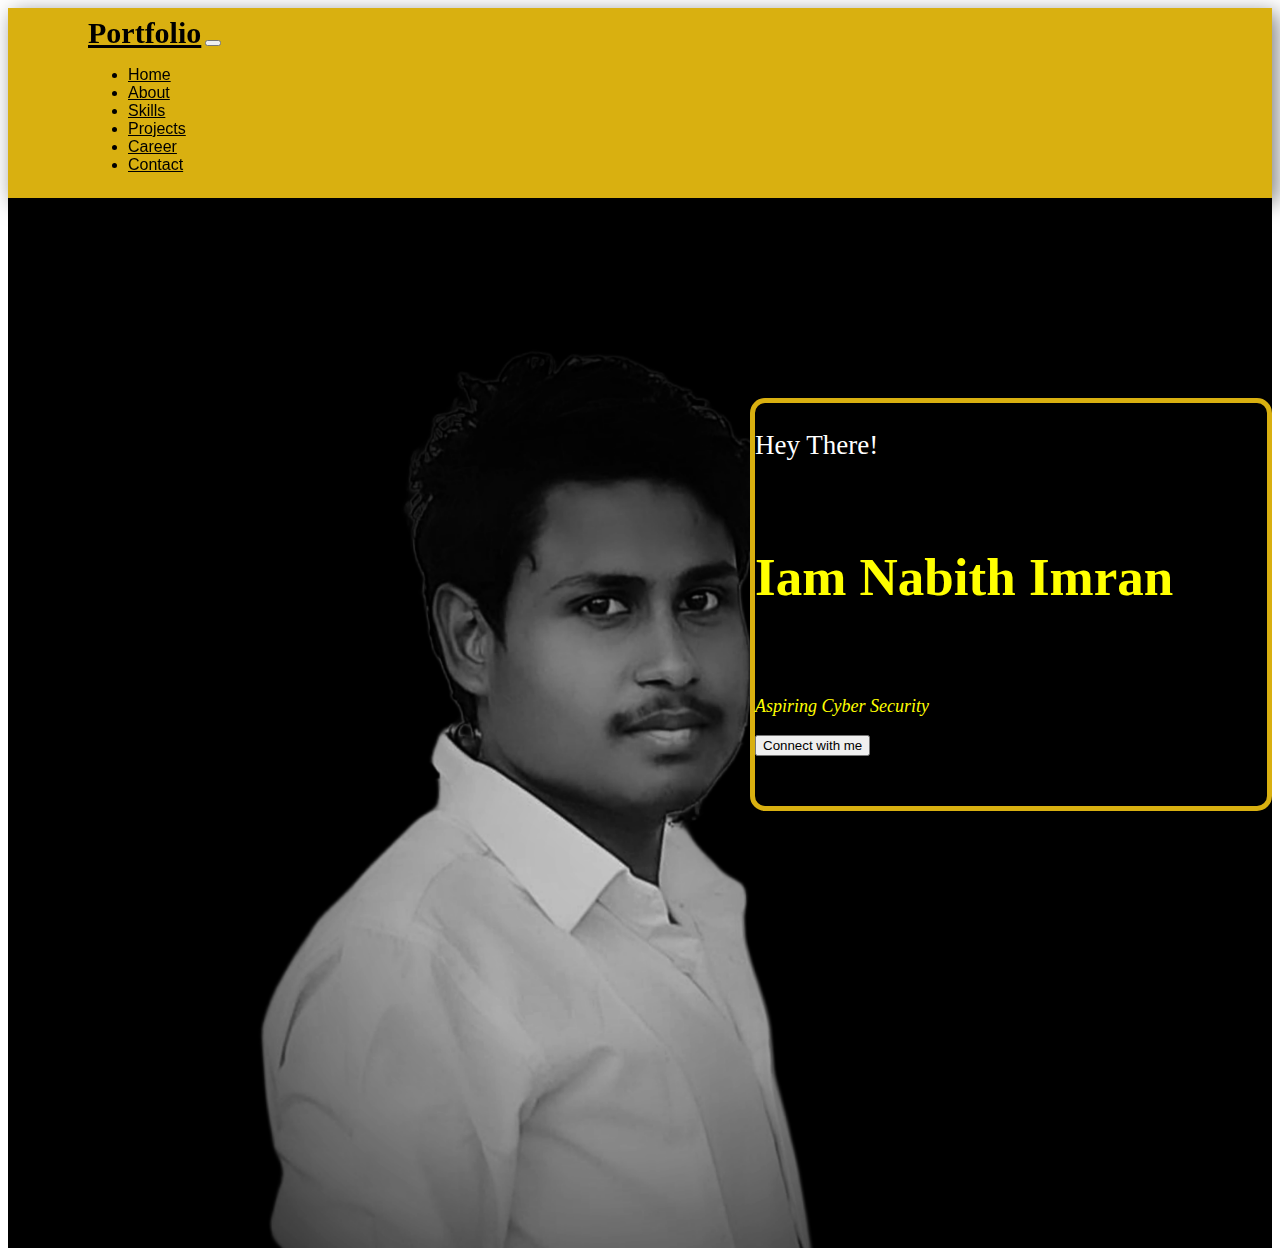
<file: index.html>
<!DOCTYPE html>
<html lang="en">

<head>
    <meta charset="UTF-8">
    <meta name="viewport" content="width=device-width, initial-scale=1.0">
    <title>Nabith Imran</title>
    <link href="https://cdn.jsdelivr.net/npm/bootstrap@5.3.2/dist/css/bootstrap.min.css" rel="stylesheet"
        integrity="sha384-T3c6CoIi6uLrA9TneNEoa7RxnatzjcDSCmG1MXxSR1GAsXEV/Dwwykc2MPK8M2HN" crossorigin="anonymous">
    <link rel="stylesheet" href="portfolio.css" />
    <style>
        .banner {
    background-color: #D9B010;
    background-image: url(Assets/Images/nabith.png);
    padding: 200px 0;
    background-size: cover;
    background-repeat: no-repeat;
    height: 650px;
}
    </style>
</head>


<body>
    <nav class="navbar navbar-expand-lg navbar-light " id="navbar">
        <div class="container-fluid">
            <a class="navbar-brand" href="#">Portfolio</a>
            <button style="color: #D9B010;" class="navbar-toggler" type="button" data-bs-toggle="collapse"
                data-bs-target="#navbarSupportedContent" aria-expanded="false">
                <span class="navbar-toggler-icon"></span>
            </button>
            <div class="collapse navbar-collapse" id="navbarSupportedContent">
                <ul class="navbar-nav ms-auto gap-3 fs-6">
                    <li class="nav-item">
                        <a class="nav-link active" aria-current="page" href="index.html">Home</a>
                    </li>
                    <li class="nav-item">
                        <a class="nav-link" href="About.html">About</a>
                    </li>
                    <li class="nav-item">
                        <a class="nav-link" href="Skills.html">Skills</a>
                    </li>
                    <li class="nav-item">
                        <a class="nav-link" href="Projects.html">Projects</a>
                    </li>
                    <li class="nav-item">
                        <a class="nav-link" href="Career.html">Career</a>
                    </li>
                    <li class="nav-item">
                        <a class="nav-link" href="contact.html">Contact</a>
                    </li>

            </div>
        </div>
    </nav>

    <section class="banner">
        <div class="container">
            <div class="row" id="name">
                <div class="col-md-6 card text-end" style="width: 32rem;">
                    <div class="card-body">
                        <p class="card-text" style="font-size: 27px; margin-bottom:-.4%; color: #FFF;">Hey There!</p>
                        <h5 class="card-title" style="font-size: 53px;">Iam Nabith Imran
                            </h5>
                        <p class="card-text" style="font-size: 18px; font-style: italic;">Aspiring Cyber Security
                        </p>
                        <a href="https://wa.me/qr/YYYICXYHFC6TL1" target="_blank"><button type="button" class="btn btn-warning">Connect with me</button></a>
                    </div>
                   
                </div>

                
            </div>
            
        </div>


    </section>

</body>

<script src="https://cdn.jsdelivr.net/npm/bootstrap@5.3.2/dist/js/bootstrap.bundle.min.js"
    integrity="sha384-C6RzsynM9kWDrMNeT87bh95OGNyZPhcTNXj1NW7RuBCsyN/o0jlpcV8Qyq46cDfL"
    crossorigin="anonymous"></script>


</html>
</file>
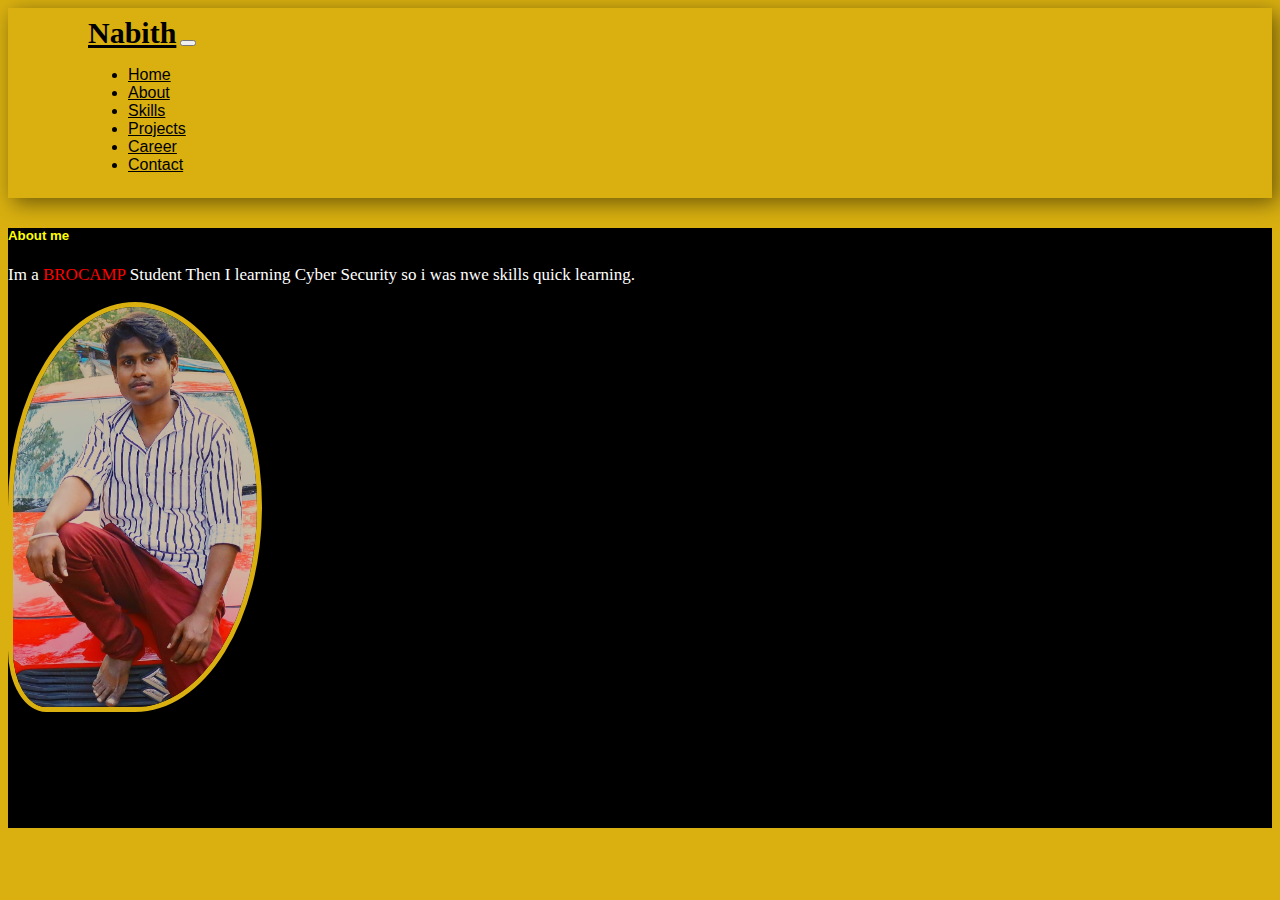
<file: About.html>
<!DOCTYPE html>
<html lang="en">

<head>
    <meta charset="UTF-8">
    <meta name="viewport" content="width=device-width, initial-scale=1.0">
    <title>Nabith Imran</title>
    <link href="https://cdn.jsdelivr.net/npm/bootstrap@5.3.2/dist/css/bootstrap.min.css" rel="stylesheet"
        integrity="sha384-T3c6CoIi6uLrA9TneNEoa7RxnatzjcDSCmG1MXxSR1GAsXEV/Dwwykc2MPK8M2HN" crossorigin="anonymous">
    <link rel="stylesheet" href="portfolio.css" />
</head>

<body style="background-color: #D9B010;">
    <nav class="navbar navbar-expand-lg navbar-light " id="navbar">
        <div class="container-fluid">
            <a class="navbar-brand" href="index.html">Nabith</a>
            <button class="navbar-toggler" type="button" data-bs-toggle="collapse"
                data-bs-target="#navbarSupportedContent" aria-expanded="false">
                <span class="navbar-toggler-icon"></span>
            </button>
            <div class="collapse navbar-collapse" id="navbarSupportedContent">
                <ul class="navbar-nav ms-auto gap-3 fs-6">
                    <li class="nav-item">
                        <a class="nav-link active" aria-current="page" href="index.html">Home</a>
                    </li>
                    <li class="nav-item">
                        <a class="nav-link" href="About.html">About</a>
                    </li>
                    <li class="nav-item">
                        <a class="nav-link" href="Skills.html">Skills</a>
                    </li>
                    <li class="nav-item">
                        <a class="nav-link" href="Projects.html">Projects</a>
                    </li>
                    <li class="nav-item">
                        <a class="nav-link" href="Career.html">Career</a>
                    </li>
                    <li class="nav-item">
                        <a class="nav-link" href="contact.html">Contact</a>
                    </li>

            </div>
        </div>
    </nav>
    <section id="bout">
        <div class="container d-flex justify-content-center align-self-center " style="height: 600px;" id="about">
            <div class="row py-5">
                <div class="col-md-6">
                    <h5 class="fs-1" style="font-weight: 600;">About me</h5>
                    
                    <p class="pt-5 mt-5" style="font-size: 17px;">Im a <span style="color: red;">BROCAMP</span> Student Then I learning
                    Cyber Security so i was nwe skills quick learning. </p>
                
                </div>

                <div class="col-md-6 d-flex justify-content-center">
                    <img src="Assets/Images/image2.jpg" class="img-fluid w-55"
                        style="border-radius: 50% 50% 50% 15%; border:5px solid #D9B010 ; height: 400px;" id="sapic">
                </div>
            </div>
        </div>
    </section>


</body>
<script src="https://cdn.jsdelivr.net/npm/bootstrap@5.3.2/dist/js/bootstrap.bundle.min.js"
    integrity="sha384-C6RzsynM9kWDrMNeT87bh95OGNyZPhcTNXj1NW7RuBCsyN/o0jlpcV8Qyq46cDfL"
    crossorigin="anonymous"></script>

</html>
</file>
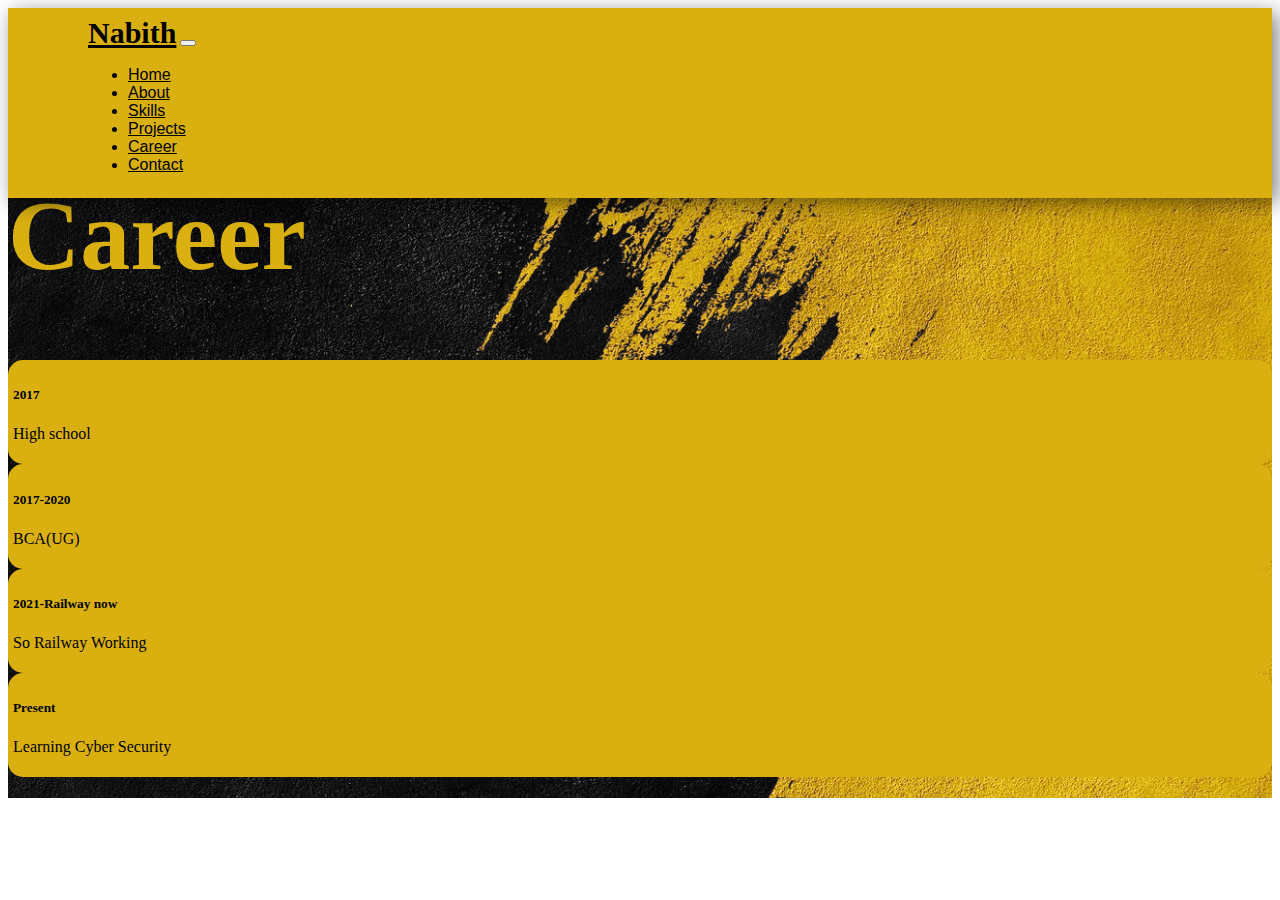
<file: Career.html>
<!DOCTYPE html>
<html lang="en">

<head>
    <meta charset="UTF-8">
    <meta name="viewport" content="width=device-width, initial-scale=1.0">
    <title>Nabith Imran</title>
    <link href="https://cdn.jsdelivr.net/npm/bootstrap@5.3.2/dist/css/bootstrap.min.css" rel="stylesheet"
        integrity="sha384-T3c6CoIi6uLrA9TneNEoa7RxnatzjcDSCmG1MXxSR1GAsXEV/Dwwykc2MPK8M2HN" crossorigin="anonymous">
    <link rel="stylesheet" href="portfolio.css" />
</head>

<body>

    <nav class="navbar navbar-expand-lg navbar-light " id="navbar">
        <div class="container-fluid">
            <a class="navbar-brand" href="index.html">Nabith</a>
            <button class="navbar-toggler" type="button" data-bs-toggle="collapse"
                data-bs-target="#navbarSupportedContent" aria-expanded="false">
                <span class="navbar-toggler-icon"></span>
            </button>
            <div class="collapse navbar-collapse" id="navbarSupportedContent">
                <ul class="navbar-nav ms-auto gap-3 fs-6">
                    <li class="nav-item">
                        <a class="nav-link active" aria-current="page" href="index.html">Home</a>
                    </li>
                    <li class="nav-item">
                        <a class="nav-link" href="About.html">About</a>
                    </li>
                    <li class="nav-item">
                        <a class="nav-link" href="Skills.html">Skills</a>
                    </li>
                    <li class="nav-item">
                        <a class="nav-link" href="Projects.html">Projects</a>
                    </li>
                    <li class="nav-item">
                        <a class="nav-link" href="Career.html">Career</a>
                    </li>
                    <li class="nav-item">
                        <a class="nav-link" href="contact.html">Contact</a>
                    </li>

            </div>
        </div>
    </nav>            


    <section id="reer">
        <div class="container" style="height: 620px;" id="career">

            <div class="careercards">

                <div class="row row-cols-1 row-cols-md-3 g-4 py-5">
                    <div class="col">
                        <h1 id="careername">Career</h1>
                        </div>
                    </div>
            </div>
            <div>
                <div class="row row-cols-1 row-cols-md-3 g-4 py-5">
                    <div class="col">
                        <div class="card" style="background-color:#D9B010;">
                            <div class="card-body">
                                <h5 class="card-title">2017</h5>
                                <p class="card-text"> High school </p>
                            </div>
                        </div>
                    </div>
                    <div class="col">
                        <div class="card" style="background-color:#D9B010;">
                            <div class="card-body">
                                <h5 class="card-title">2017-2020</h5>
                                <p class="card-text">BCA(UG)</p>
                            </div>
                        </div>
                    </div>
                </div>
            </div>

            <div class="row row-cols-1 row-cols-md-3 g-4">
                <div class="col">
                    <div class="card" style="background-color:#D9B010;">
                        <div class="card-body">
                            <h5 class="card-title">2021-Railway now</h5>
                            <p class="card-text">So Railway Working</p>
                        </div>
                    </div>
                </div>
                <div class="col">
                    <div class="card" style="background-color:#D9B010;">
                        <div class="card-body">
                            <h5 class="card-title">Present</h5>
                            <p class="card-text">Learning Cyber Security</p>
                        </div>
                    </div>
                </div>
            </div>
    </section>
</body>
<script src="https://cdn.jsdelivr.net/npm/bootstrap@5.3.2/dist/js/bootstrap.bundle.min.js"
    integrity="sha384-C6RzsynM9kWDrMNeT87bh95OGNyZPhcTNXj1NW7RuBCsyN/o0jlpcV8Qyq46cDfL"
    crossorigin="anonymous"></script>
</html>
</file>
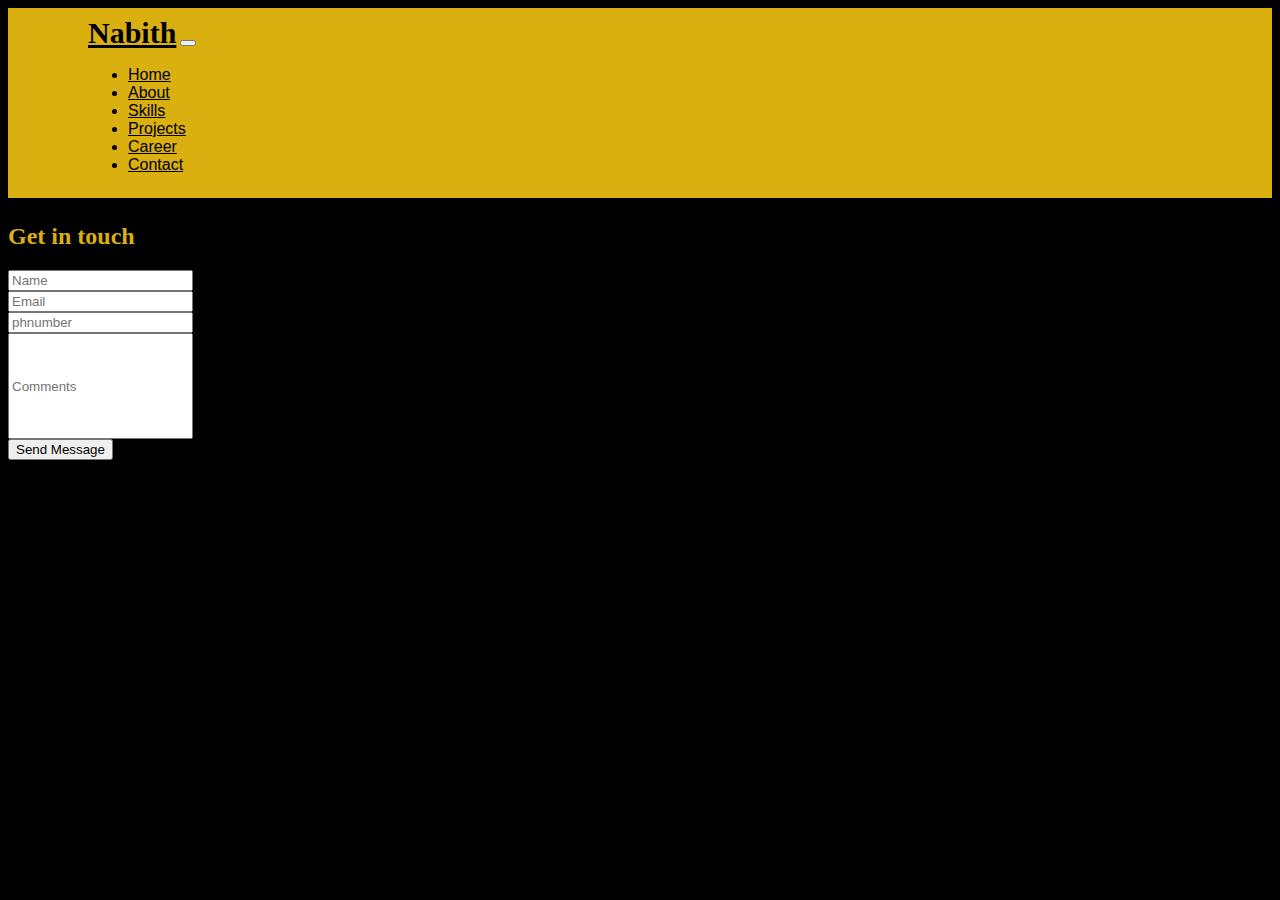
<file: contact.html>
<!DOCTYPE html>
<html lang="en">

<head>
    <meta charset="UTF-8">
    <meta name="viewport" content="width=device-width, initial-scale=1.0">
    <title>Nabith Imran</title>
    <link href="https://cdn.jsdelivr.net/npm/bootstrap@5.3.2/dist/css/bootstrap.min.css" rel="stylesheet"
        integrity="sha384-T3c6CoIi6uLrA9TneNEoa7RxnatzjcDSCmG1MXxSR1GAsXEV/Dwwykc2MPK8M2HN" crossorigin="anonymous">
    <link rel="stylesheet" href="portfolio.css" />
    <link rel="stylesheet" href="https://cdnjs.cloudflare.com/ajax/libs/font-awesome/6.5.1/css/all.min.css"
        integrity="sha512-DTOQO9RWCH3ppGqcWaEA1BIZOC6xxalwEsw9c2QQeAIftl+Vegovlnee1c9QX4TctnWMn13TZye+giMm8e2LwA=="
        crossorigin="anonymous" referrerpolicy="no-referrer" />
</head>

<body style="background-color: #000;">
    <nav class="navbar navbar-expand-lg navbar-light " id="navbar">
        <div class="container-fluid">
            <a class="navbar-brand" href="index.html">Nabith</a>
            <button class="navbar-toggler" type="button" data-bs-toggle="collapse"
                data-bs-target="#navbarSupportedContent" aria-expanded="false">
                <span class="navbar-toggler-icon"></span>
            </button>
            <div class="collapse navbar-collapse" id="navbarSupportedContent">
                <ul class="navbar-nav ms-auto gap-3 fs-6">
                    <li class="nav-item">
                        <a class="nav-link active" aria-current="page" href="index.html">Home</a>
                    </li>
                    <li class="nav-item">
                        <a class="nav-link" href="About.html">About</a>
                    </li>
                    <li class="nav-item">
                        <a class="nav-link" href="Skills.html">Skills</a>
                    </li>
                    <li class="nav-item">
                        <a class="nav-link" href="Projects.html">Projects</a>
                    </li>
                    <li class="nav-item">
                        <a class="nav-link" href="Career.html">Career</a>
                    </li>
                    <li class="nav-item">
                        <a class="nav-link" href="contact.html">Contact</a>
                    </li>
            </div>
        </div>
    </nav>

    <section id="tact">
        <div class="gtintouch">
            <div class="container rounded" style="margin-top: 2%;">
                <h2 class="text-center" style="font-family: 'Times New Roman', Times, serif; color: #D9B010;"><b>Get in
                        touch</b></h2>
                <form id="gform" method="POST"
                    action="https://sheetdb.io/api/v1/3o30qovqekkuk">

                    <div class="row">
                        <div class="col-12">
                            <div class="form-floating mb-3">
                                <input type="text" name="fname" class="form-control" id="uname" onChange="validatefname()"
                                    placeholder="Name" required>
                                <label for="fname">Name</label>
                            </div>  
                        </div>
                    </div>

                    <div class="form-floating mb-3">
                        <input type="email" name="mailaddress" class="form-control" id="emailId" onchange="validate_email()"
                            placeholder="Email" required>
                        <label for="email">Email</label>
                    </div>
                    <div class="form-floating mb-3">
                        <input type="number" name="phnum" class="form-control" id="phnumber" onchange="validatePhoneNumber()"
                            placeholder="phnumber" required>
                        <label for="phnumber">Phone Number</label>
                    </div>
                    <div class="form-floating mb-3">
                        <input class="form-control" name="usermsg" id="message" placeholder="Comments" onchange="validatemessage()"
                            style="height: 100px" required></input>
                        <label for="comments">Message</label>
                    </div>
                    <button type="submit" id="submit" onclick="validate_submit()" class="btn btn-warning">Send
                        Message</button>
                </form>
            </div>
        </div>


        <div class="smlinks">
            <a href="https://wa.me/qr/YYYICXYHFC6TL1" target="_blank"><i class="fa-brands fa-whatsapp fa-2xl"></i></a>
            <a
                href="https://www.linkedin.com/in/nabith03/" target="_blank"><i
                    class="fa-brands fa-linkedin fa-2xl"></i></i></a>
            <a href="https://x.com/Nabith77?t=NZBJ8bncWEOeHIMMDw4DxA&s=08" target="_blank"><i
                    class="fa-brands fa-x-twitter fa-2xl"></i></a>
            <a href="https://www.instagram.com/iimr_ran?igsh=ZTAxZ2FvZW9mamhh" target="_blank"><i
                    class="fa-brands fa-instagram fa-2xl"></i></a>
        </div>

    </section>


</body>
<script src="https://cdn.jsdelivr.net/npm/bootstrap@5.3.2/dist/js/bootstrap.bundle.min.js"
    integrity="sha384-C6RzsynM9kWDrMNeT87bh95OGNyZPhcTNXj1NW7RuBCsyN/o0jlpcV8Qyq46cDfL"
    crossorigin="anonymous"></script>


<script>

    function validatefname() {
        var username = document.getElementById('uname').value;

        var userPattern = /^[a-zA-Z]{3,}$/;

        if (!userPattern.test(username)) {
            alert("Invalid Name, please try again.");

            document.getElementById('uname').value = '';

            document.getElementById('uname').focus();
            return false;
        }

        return true;
    }
    function validate_email() {
        var email = document.getElementById('emailId').value;

        var emailPattern = /^\S+@\S+\.\S+$/;

        if (!emailPattern.test(email)) {
            alert("Invalid Email, please try again.");

            document.getElementById('emailId').value = '';

            document.getElementById('emailId').focus();
            return false;
        }

        return true;
    }


    function validatePhoneNumber() {
        var phoneNumber = document.getElementById('phnumber').value;

        var phonePattern = /^\d{10}$/;

        if (!phonePattern.test(phoneNumber)) {
            alert('Invalid Phone number! Please enter a 10-digit number.');

            document.getElementById('phnumber').value = '';

            document.getElementById('phnumber').focus();
            return false;
        }

        return true;
    }


    function validatemessage() {
        var username = document.getElementById('message').value;

        var userPattern = /^[a-zA-Z0-9 ]{3,}$/;

        if (!userPattern.test(username)) {
            alert("Invalid Message, please try again.");

            document.getElementById('message').value = '';

            document.getElementById('message').focus();
            return false;
        }

        return true;
    }


    function validate_submit() {

        if (validatefname() && validatelname() && validatePhoneNumber() && validate_email() && validatemessage()) {

            alert("Message Sent Successfuly");
        }
    }

</script>

</html>
</file>
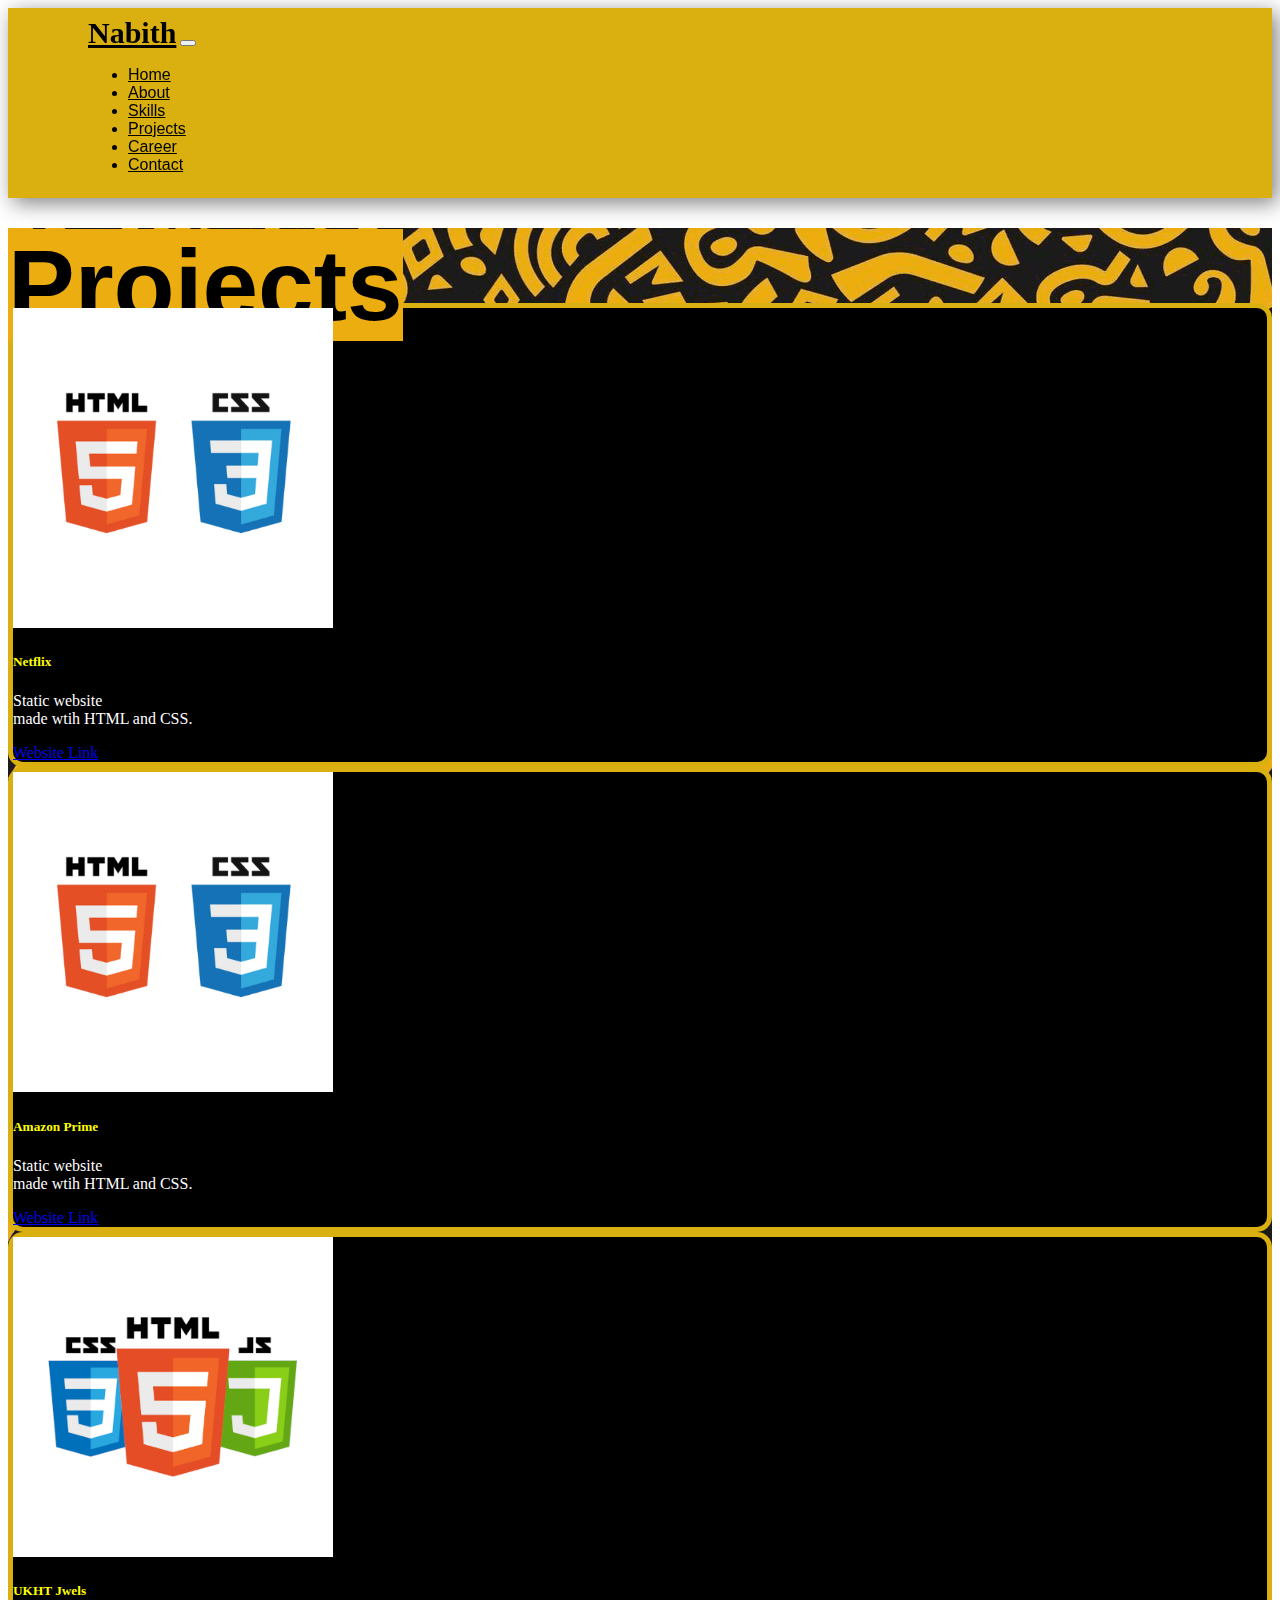
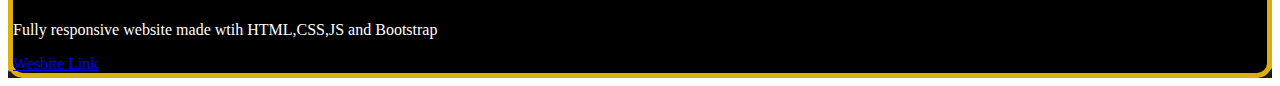
<file: Projects.html>
<!DOCTYPE html>
<html lang="en">

<head>
    <meta charset="UTF-8">
    <meta name="viewport" content="width=device-width, initial-scale=1.0">
    <title>Nabith Imran</title>
    <link href="https://cdn.jsdelivr.net/npm/bootstrap@5.3.2/dist/css/bootstrap.min.css" rel="stylesheet"
        integrity="sha384-T3c6CoIi6uLrA9TneNEoa7RxnatzjcDSCmG1MXxSR1GAsXEV/Dwwykc2MPK8M2HN" crossorigin="anonymous">
    <link rel="stylesheet" href="portfolio.css" />
</head>

<body>
 <nav class="navbar navbar-expand-lg navbar-light " id="navbar">
        <div class="container-fluid">
            <a class="navbar-brand" href="index.html">Nabith</a>
            <button class="navbar-toggler" type="button" data-bs-toggle="collapse"
                data-bs-target="#navbarSupportedContent" aria-expanded="false">
                <span class="navbar-toggler-icon"></span>
            </button>
            <div class="collapse navbar-collapse" id="navbarSupportedContent">
                <ul class="navbar-nav ms-auto gap-3 fs-6">
                    <li class="nav-item">
                        <a class="nav-link active" aria-current="page" href="index.html">Home</a>
                    </li>
                    <li class="nav-item">
                        <a class="nav-link" href="About.html">About</a>
                    </li>
                    <li class="nav-item">
                        <a class="nav-link" href="Skills.html">Skills</a>
                    </li>
                    <li class="nav-item">
                        <a class="nav-link" href="Projects.html">Projects</a>
                    </li>
                    <li class="nav-item">
                        <a class="nav-link" href="Career.html">Career</a>
                    </li>
                    <li class="nav-item">
                        <a class="nav-link" href="contact.html">Contact</a>
                    </li>
            </div>
        </div>
    </nav>

    <section id="jet">
        <div class="container" >
            <div class="row">
                <h1 style="margin-bottom: -40px; margin-top: 30px;"><span style="background-color:#ebad0f ;">Projects</span></h1>
                <div class="row row-cols-1 row-cols-md-3 g-4">
                    <div class="col">
                        <div class="card">
                            <img src="Assets/Images/Untitled design (4).png" class="card-img-top" alt="html"
                                style="height: 320px;">
                            <div class="card-body">
                                <h5 class="card-title" style="color: #FFFF00;"><b> Netflix </b></h5>
                                <p class="card-text" style="color: #FFF">Static website <br>made wtih HTML and CSS. </p>
                                    <a class="btn btn-warning" href="https://netflixdup.netlify.app/" target="_blank" role="button">Website Link</a>
                            </div>
                        </div>
                    </div>
                    <div class="col">
                        <div class="card">
                            <img src="Assets/Images/Untitled design (4).png" class="card-img-top" alt="css"
                                style="height: 320px;">
                            <div class="card-body">
                                <h5 class="card-title"  style="color: #FFFF00;"><b> Amazon Prime</b></h5>
                                <p class="card-text"  style="color: #FFF">Static website <br>made wtih HTML and CSS.</p>
                                    <a class="btn btn-warning" href="https://amazondup.netlify.app/" target="_blank" role="button">Website Link</a>
                            </div>
                        </div>
                    </div>
                    <div class="col">
                        <div class="card">
                            <img src="Assets/Images/htmlcssjs.png" class="card-img-top" alt="js" style="height: 320px;">
                            <div class="card-body">
                                <h5 class="card-title"  style="color: #FFFF00;"><b>UKHT Jwels </b></h5>
                                <p class="card-text" style="color: #FFF">Fully responsive website made wtih HTML,CSS,JS and Bootstrap</p>
                                    <a class="btn btn-warning" href="https://ukhtearrings.netlify.app/" target="_blank" role="button" >Wesbite Link</a>
                            </div>
                        </div>
                    </div>
                </div>
            </div>
        </div>
    </section>
</body>
<script src="https://cdn.jsdelivr.net/npm/bootstrap@5.3.2/dist/js/bootstrap.bundle.min.js"
    integrity="sha384-C6RzsynM9kWDrMNeT87bh95OGNyZPhcTNXj1NW7RuBCsyN/o0jlpcV8Qyq46cDfL"
    crossorigin="anonymous"></script>
</html>
</file>
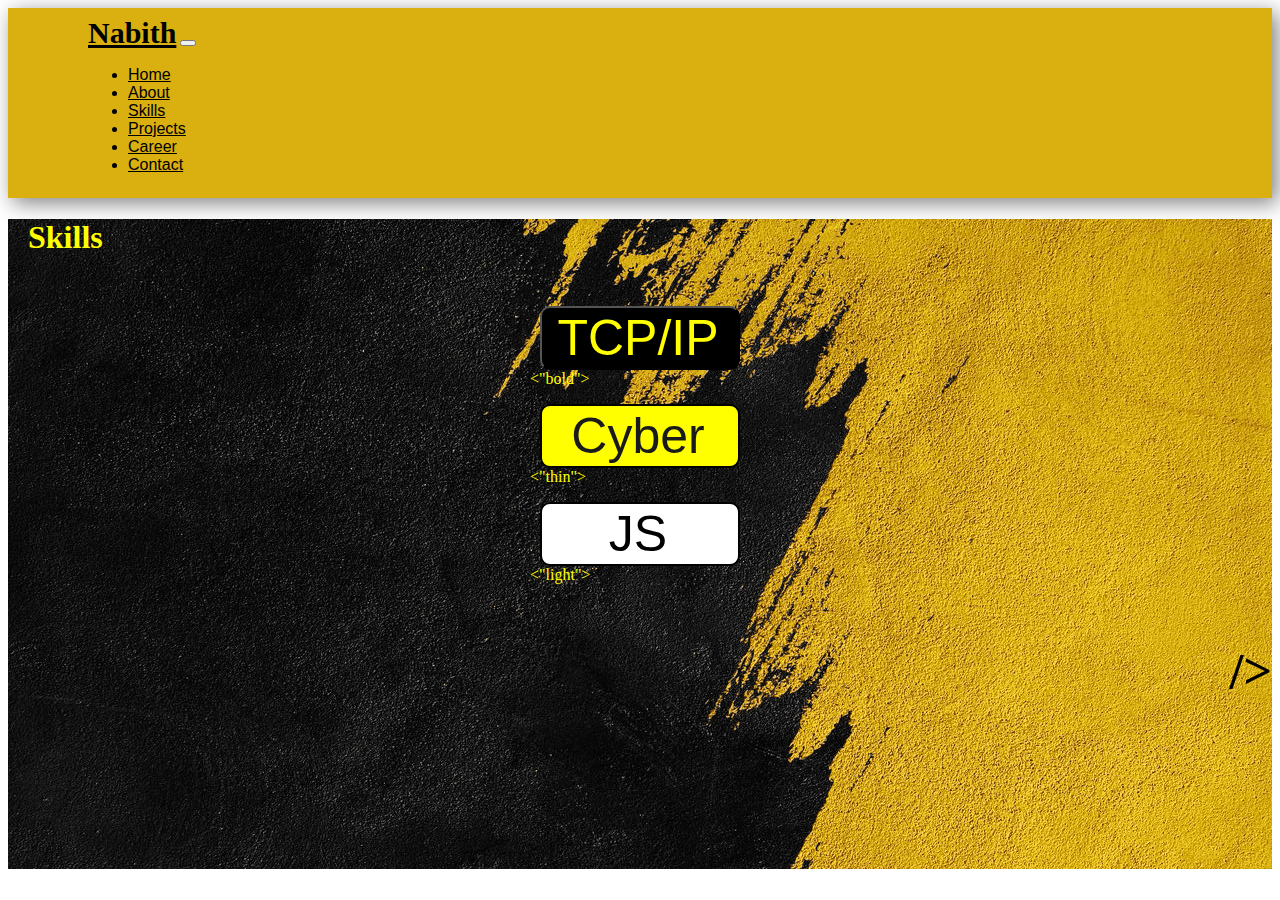
<file: Skills.html>
<!DOCTYPE html>
<html lang="en">

<head>
    <meta charset="UTF-8">
    <meta name="viewport" content="width=device-width, initial-scale=1.0">
    <title>Nabith Imran</title>
    <link href="https://cdn.jsdelivr.net/npm/bootstrap@5.3.2/dist/css/bootstrap.min.css" rel="stylesheet"
        integrity="sha384-T3c6CoIi6uLrA9TneNEoa7RxnatzjcDSCmG1MXxSR1GAsXEV/Dwwykc2MPK8M2HN" crossorigin="anonymous">
    <link rel="stylesheet" href="portfolio.css" />
</head>


<body>
    <nav class="navbar navbar-expand-lg navbar-light " id="navbar">
        <div class="container-fluid">
            <a class="navbar-brand" href="index.html">Nabith</a>
            <button class="navbar-toggler" type="button" data-bs-toggle="collapse"
                data-bs-target="#navbarSupportedContent" aria-expanded="false">
                <span class="navbar-toggler-icon"></span>
            </button>
            <div class="collapse navbar-collapse" id="navbarSupportedContent">
                <ul class="navbar-nav ms-auto gap-3 fs-6">
                    <li class="nav-item">
                        <a class="nav-link active" aria-current="page" href="index.html">Home</a>
                    </li>
                    <li class="nav-item">
                        <a class="nav-link" href="About.html">About</a>
                    </li>
                    <li class="nav-item">
                        <a class="nav-link" href="Skills.html">Skills</a>
                    </li>
                    <li class="nav-item">
                        <a class="nav-link" href="Projects.html">Projects</a>
                    </li>
                    <li class="nav-item">
                        <a class="nav-link" href="Career.html">Career</a>
                    </li>
                    <li class="nav-item">
                        <a class="nav-link" href="contact.html">Contact</a>
                    </li>
            </div>
        </div>
    </nav>


    <section id="kill">
        <div class="container py-5" style="height: 650px;" id="page3">
            <div class="z">

                <h1 style="margin-left: 20px; background-color: transparent;;">
                  Skills </h1>

                    <div class="row" id="skills">

                        <div id="buttons">
                            <div>
                                <button type="button" class="btn btn-light " id="HTML" style="background-color: #000;" style="border: 2px solid #f6f653;">TCP/IP</button>
                                <p id="bold"><"bold"></p>
                            </div>
                            <div>
                                <button type="button" class="btn btn-light" id="CSS" style="background-color: #FFFF00;" style="border: 2px solid#fd81b2;">Cyber</button>
                                <p id="bold"><"thin"></p>
                            </div>
                            <div>
                                <button type="button" class="btn btn-light" id="JS" style="background-color: #FFF;" style="border: none">JS</button>
                                <p id="bold"><"light"></p>
                            </div>
                        </div>
                    </div>
                    <h2 style="margin-left: 20px; background-color: transparent; " id="tagicon"> /> </h2>
            </div>
        </div>
    </section>


</body>
<script src="https://cdn.jsdelivr.net/npm/bootstrap@5.3.2/dist/js/bootstrap.bundle.min.js"
    integrity="sha384-C6RzsynM9kWDrMNeT87bh95OGNyZPhcTNXj1NW7RuBCsyN/o0jlpcV8Qyq46cDfL"
    crossorigin="anonymous"></script>
</html>
</file>
<file: portfolio.css>
.body {
    font-family: "Poppins", sans-serif;

}



#navbar{
    position: sticky;
    top: 0;
    left: 0;
    z-index: 100;
    padding: .5rem 5rem;
    box-shadow: 5px 5px 20px rgba(0,0,0,.5);
    background-color: #D9B010;
}

.navbar .navbar-brand{
    font-size: 30px;
    font-weight: 800;
    color: #000;
}

#navbarSupportedContent a{
    color: #000;
    border-bottom: 2px solid transparent;
    font-family: 'Poppins', sans-serif;
    
}
.card {
    background-color:#000;
    border:5px solid #D9B010;
    border-radius: 15px;
}

#name {
    display: flex;
    justify-content: end;
    align-items: center;
}
.card-body h5{
    color: #FFFF00;
}

.card-body p{
    color: #FFFF00;
}

.card {
    color: whitesmoke;
}

.navbar{
    position: sticky;
    top: 0;
    left: 0;
    z-index: 100;
    padding: .5rem 5rem;
    box-shadow: 5px 5px 20px rgba(0,0,0,.5);
    background: #000;
}
#bout{
    background: #000;
}

#bout h5{
    color: #FFFF00;
    font-family: Verdana, Geneva, Tahoma, sans-serif;
}
#bout p{
    color: #FFF;
}

#about {
    margin-top: 30px;
}

#buttons {
    margin-top: 50px;
    display: flex;
    flex-direction: column;
    justify-content: center;
    align-items: center;
    margin-left: -10px;
}

#kill{
    background-image: url(/Assets/Images/bcy.png);
}

#kill h1{
    color: #FFFF00;
}

#kill h2{
    color: #000;
    font-size: 50px;
}


#HTML {
    color: #FFFF00;
    font-size: 50px;
    border-radius: 10px;
    margin-left: 10px;
    padding-right: 10px;
    width: 200px;
    font-weight: 500;
}

#CSS {
    color: rgb(27, 26, 26);
    font-size: 50px;
    border: 2px solid black ;
    border-radius: 10px;
    margin-left: 10px;
    padding-right: 10px;
    width: 200px;
    font-weight: 500;
}

#JS {
    color: #000;
    font-size: 50px;
    border: 2px solid black;
    border-radius: 10px;
    margin-left: 10px;
    padding-right: 10px;
    width: 200px;
    font-weight: 500;
}

.btn {
    margin-bottom: 50px;
}

#bold {
    margin-top: -50px;
    color: #FFFF00;
}


.arrow {
    border: solid black;
    border-width: 0 3px 3px 0;
    display: inline-block;
    padding: 3px;
}

.left {
    transform: rotate(135deg);
    -webkit-transform: rotate(135deg);
}

.right {
    transform: rotate(-45deg);
    -webkit-transform: rotate(-45deg);
}

#tagicon {
    display: flex;
    justify-content: end;
}

#page3 {
   background-image:url(Assets/Images/bcy.png)
}

#reer {
    background-image: url(Assets/Images/bcy.png);
    background-repeat: no-repeat;
    background-size: cover;
}

#career h1 {
    color: #D9B010;
    font-size: 100px;
    font-weight:600;
    margin-top: -20px;
}

#jet{
    background-image: url(/Assets/Images/bcy1.png);
}

#jet h1{
    font-size: 100px;
    color: #000;
    font-family: 'Poppins', sans-serif;
    font-weight: bolder;
   
}

#reer h5{
    color: #000;
}

#reer p{
    color: #000;
}
.smlinks {
    
    display: flex;
    justify-content: center;
    justify-items: auto;
    justify-content:space-around;
    padding-left: 20%;
    padding-right: 20%;
}

.smlinks a{
    color: #D9B010;
}

.navbar li:hover{
   
    font-style: italic;
    font-size: 20px;
     border-radius: 15px;
     
 }

 #tact{
    background: #000;
    background-size: cover;
    
 }
/* Media Query */

@media only screen and (max-width:400px){
#sapic {
    height: 300px!important;
    

}
}

@media only screen and (max-width:300px){
    #careername {
        font-size: 75px !important;
    
    }
    }
</file>
